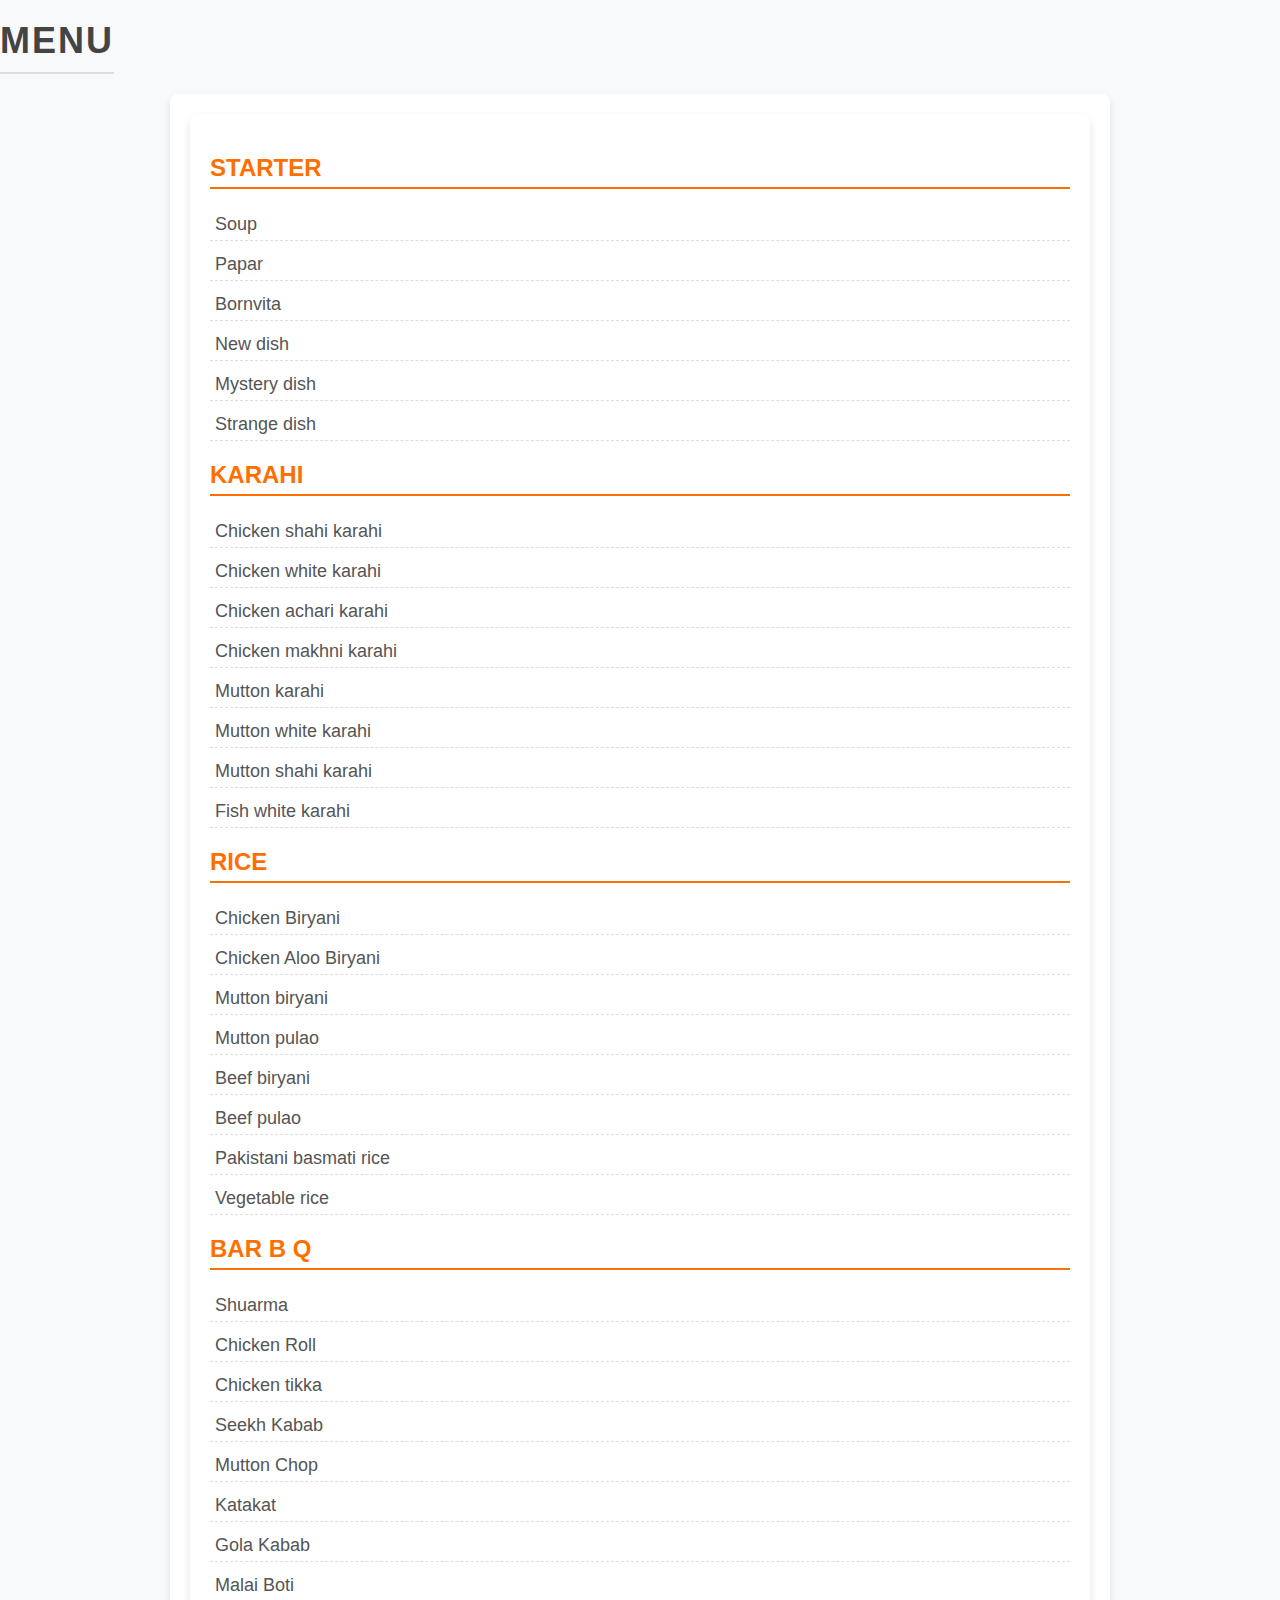
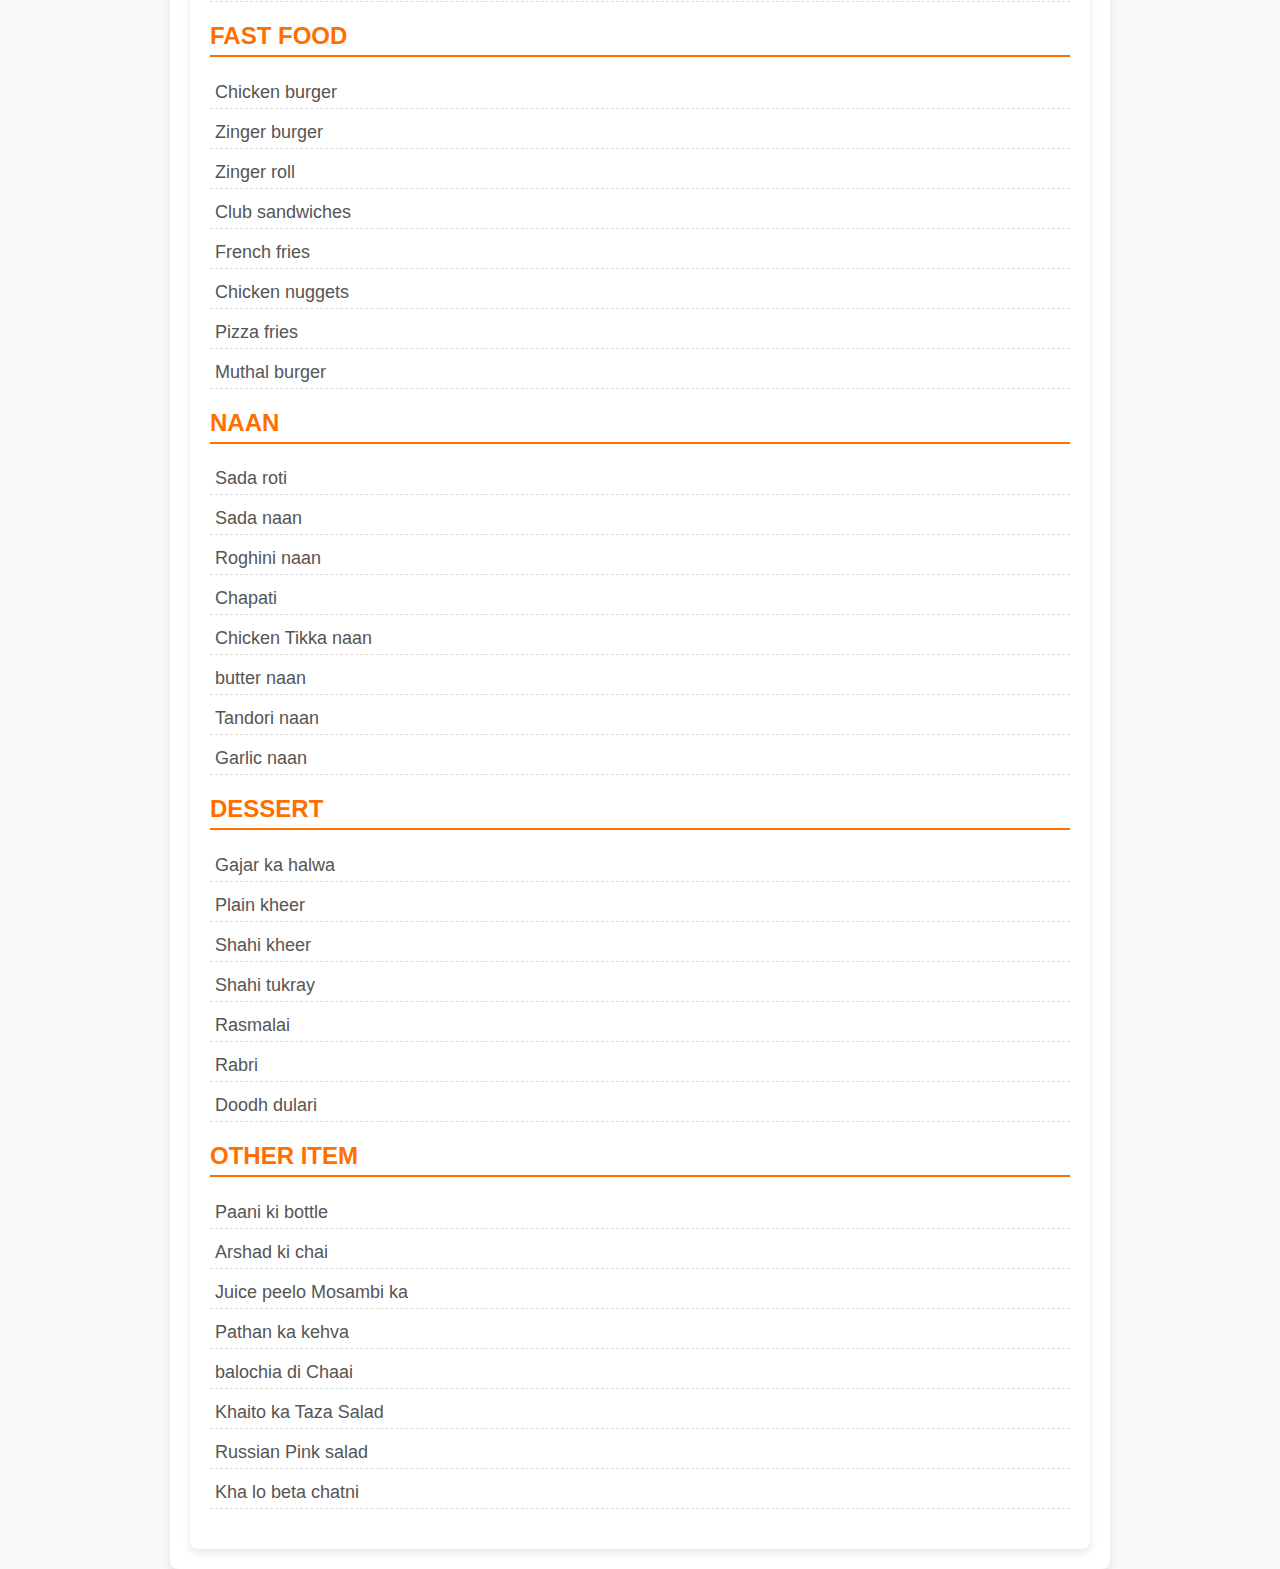
<file: menu.html>
<!DOCTYPE html>
<html lang="en">
<head>
    <meta charset="UTF-8">
    <meta name="viewport" content="width=device-width, initial-scale=1.0">
    <title>Document</title>
</head>
<body>
    <style>
        body {
    font-family: Arial, sans-serif;
    margin: 0;
    padding: 0;
    background-color: #f8f9fa;
    color: #333;
}

/* Header Style */
h1 {
    -ms-text-kashida-space: center;
    margin: 20px 0;
    color: #444;
    font-size: 36px;
    text-transform: uppercase;
    letter-spacing: 2px;
    border-bottom: 2px solid #ddd;
    display: inline-block;
    padding-bottom: 10px;
}

/* Menu Container */
.menu {
    max-width: 900px;
    margin: 0 auto;
    padding: 20px;
    background-color: #ffffff;
    box-shadow: 0px 4px 8px rgba(0, 0, 0, 0.1);
    border-radius: 8px;
}

/* Menu Categories */
h2 {
    margin-top: 20px;
    color: #ff6f00;
    text-transform: uppercase;
    font-size: 24px;
    border-bottom: 2px solid #ff6f00;
    padding-bottom: 5px;
}

/* Menu Items */
ol {
    list-style-type: none;
    padding: 0;
}

ol div {
    margin-bottom: 20px;
}

li {
    margin: 8px 0;
    font-size: 18px;
    color: #555;
    padding: 5px;
    border-bottom: 1px dashed #ddd;
    transition: all 0.3s ease-in-out;
}

/* Hover Effect on Items */
li:hover {
    background-color: #ffecd2;
    color: #ff6f00;
    cursor: pointer;
}

/* Add Spacing Between Categories */
.menu > h2 + div {
    margin-top: 10px;
}

/* Responsive Design */
@media (max-width: 768px) {
    h1 {
        font-size: 28px;
    }

    h2 {
        font-size: 20px;
    }

    li {
        font-size: 16px;
    }
}
    </style>
    <h1 style="text-align: center;">MENU</h1>
    <div class="menu">
      <div class="menu container">
            <ol>
                <h2>STARTER</h2>
               <div>
                <li>Soup</li>
                <li>Papar</li>
                <li>Bornvita</li>
                <li>New dish</li>
                <li>Mystery dish</li>
                <li>Strange dish</li>
               </div> 
                <h2>KARAHI</h2>
               <div>
                <li>Chicken shahi karahi</li>
                <li>Chicken white karahi</li>
                <li>Chicken achari karahi</li>
                <li>Chicken makhni karahi</li>
                <li>Mutton karahi</li>
                <li>Mutton white karahi</li>
                <li>Mutton shahi karahi</li>
                <li>Fish white karahi</li>
               </div> 
               <h2>RICE</h2>
               <div>
               <li>Chicken Biryani</li>
               <li>Chicken Aloo Biryani</li>
               <li>Mutton biryani</li>
               <li>Mutton pulao</li>
               <li>Beef biryani</li>
               <li>Beef pulao</li>
               <li>Pakistani basmati rice</li>
               <li>Vegetable rice</li>
                </div>
                <h2>BAR B Q</h2>
                <div>
                    <li>Shuarma</li>
                    <li>Chicken Roll</li>
                    <li>Chicken tikka</li>
                    <li>Seekh Kabab</li>
                    <li>Mutton Chop</li>
                    <li>Katakat</li>
                    <li>Gola Kabab</li>
                    <li>Malai Boti</li>
                </div>
                 <h2>FAST FOOD</h2>
                <div>
                    <li>Chicken burger</li>
                    <li>Zinger burger</li>
                    <li>Zinger roll</li>
                    <li>Club sandwiches</li>
                    <li>French fries</li>
                    <li>Chicken nuggets</li>
                    <li>Pizza fries</li>
                    <li>Muthal burger</li>
                </div>
                <h2>NAAN</h2>
                <div>
                    <li>Sada roti</li>
                    <li>Sada naan</li>
                    <li>Roghini naan</li>
                    <li>Chapati</li>
                    <li>Chicken Tikka naan</li>
                    <li>butter naan</li>
                    <li>Tandori naan</li>
                    <li>Garlic naan</li>
                </div>
                <h2>DESSERT</h2>
                <div>
                    <li>Gajar ka halwa</li>
                    <li>Plain kheer</li>
                    <li>Shahi kheer</li>
                    <li>Shahi tukray</li>
                    <li>Rasmalai</li>
                    <li>Rabri</li>
                    <li>Doodh dulari</li>
                </div>
                <h2>OTHER ITEM</h2>
                <div>
                    <li>Paani ki bottle</li>
                    <li>Arshad ki chai</li>
                    <li>Juice peelo Mosambi ka</li>
                    <li>Pathan ka kehva</li>
                    <li>balochia di Chaai</li>
                    <li>Khaito ka Taza Salad</li>
                    <li>Russian Pink salad</li>
                    <li>Kha lo beta chatni</li>
                </div>
            </ol>
      </div>
    </div>
</body>
</html>
</file>
